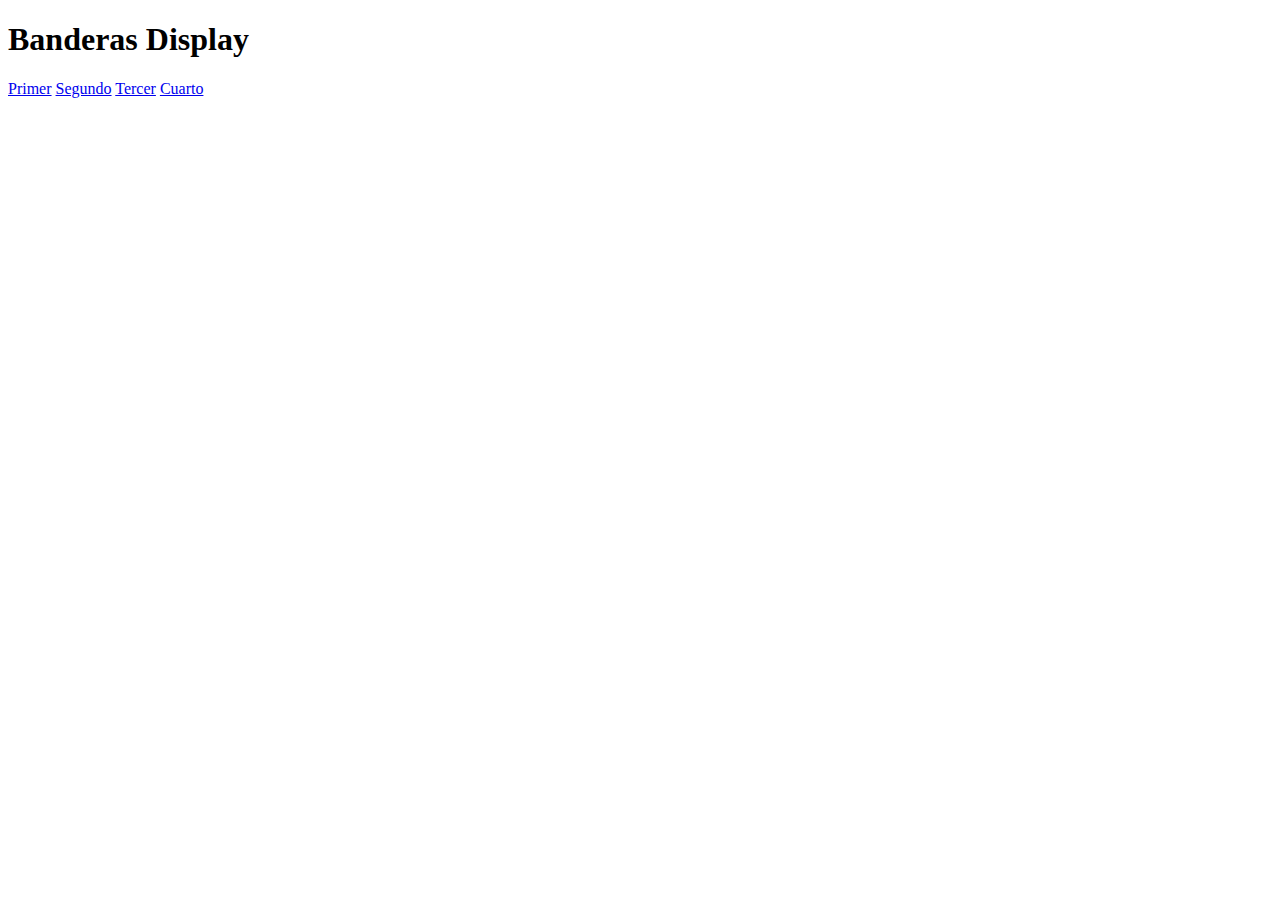
<file: index.html>
<!DOCTYPE html>
<html lang="en">
<head>
	<meta charset="UTF-8">
	<title>Banderas Display</title>
</head>
<body>
	<h1>Banderas Display</h1>
	<a href="index1.html" target="blank">Primer</a>
	<a href="index2.html" target="blank">Segundo</a>
	<a href="index3.html" target="blank">Tercer</a>
	<a href="index4.html" target="blank">Cuarto</a>

</body>
</html>
</file>
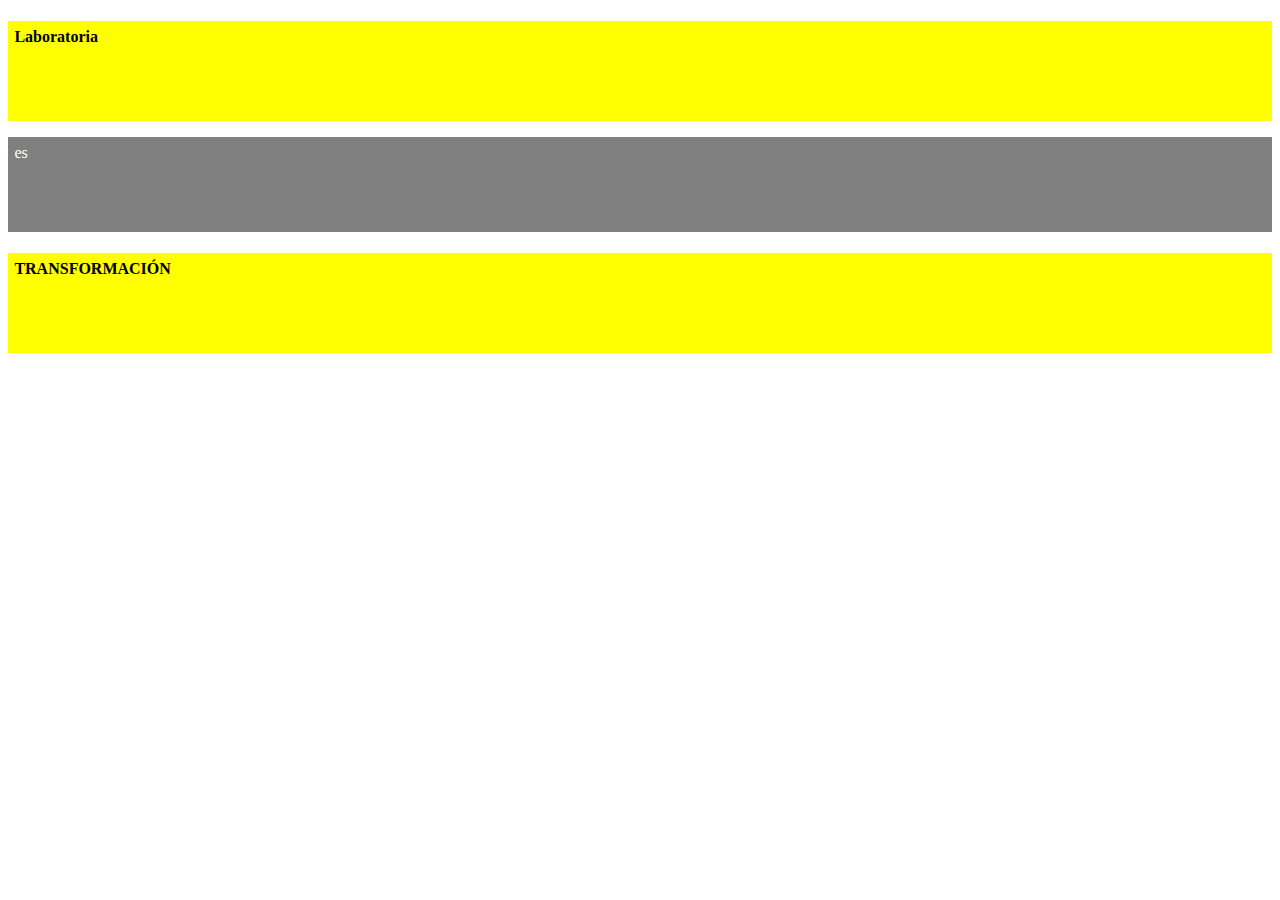
<file: index1.html>
<!DOCTYPE html>
<html lang="en">
<head>
	<meta charset="UTF-8">
	<title>Document</title>
	<link rel="stylesheet" href="primer.css">
</head>
<body>

	<div class="yellow">
		<h4>Laboratoria</h4>
	</div>


	<div class="grey">
		<p>es</p>
	</div>


	<div class="yellow">
		<h4>TRANSFORMACIÓN</h4>
	</div>

</body>
</html>
</file>
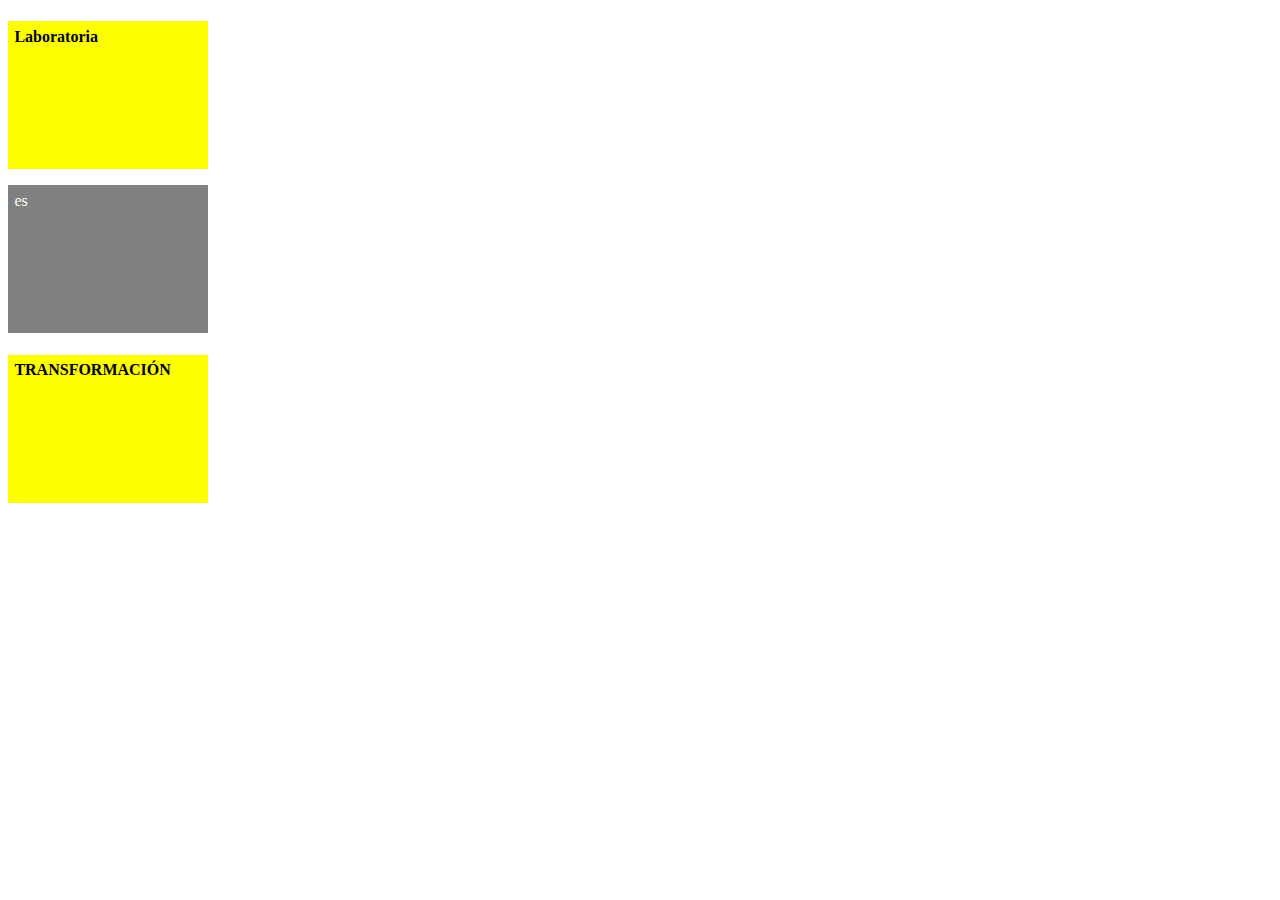
<file: index2.html>
<!DOCTYPE html>
<html lang="en">
<head>
	<meta charset="UTF-8">
	<title>Document</title>
	<link rel="stylesheet" href="segundo.css">
</head>
<body>
	
	<div class="yellow">
		<h4>Laboratoria</h4>
	</div>


	<div class="grey">
		<p>es</p>
	</div>


	<div class="yellow">
		<h4>TRANSFORMACIÓN</h4>
	</div>


</body>
</html>
</file>
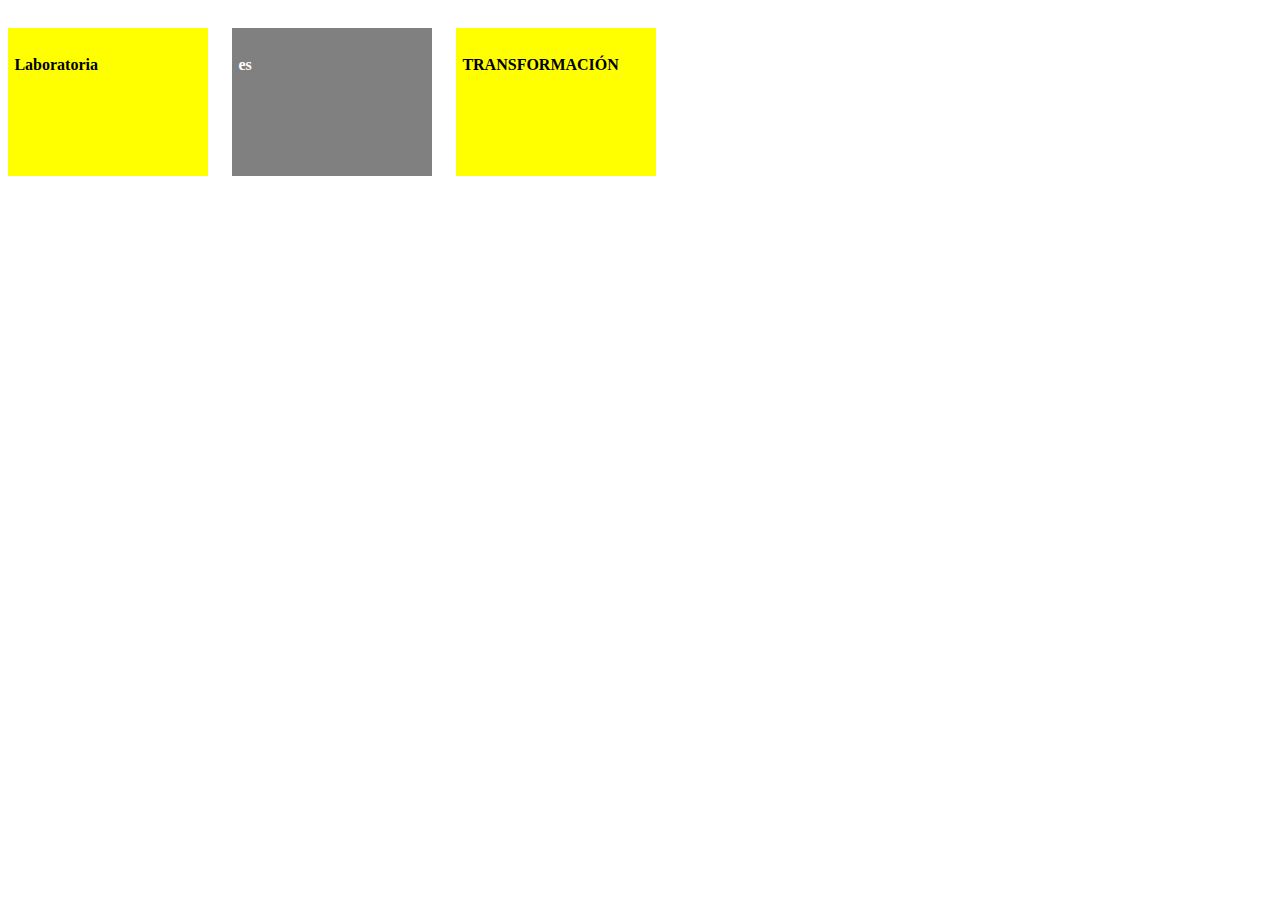
<file: index3.html>
<!DOCTYPE html>
<html lang="en">
<head>
	<meta charset="UTF-8">
	<title>Document</title>
	<link rel="stylesheet" href="tercer.css">
</head>
<body>
	
	<div class="yellow">
		<h4>Laboratoria</h4>
	</div>


	<div class="grey">
		<h4>es</h4>
	</div>


	<div class="yellow">
		<h4>TRANSFORMACIÓN</h4>
	</div>


</body>
</html>
</file>
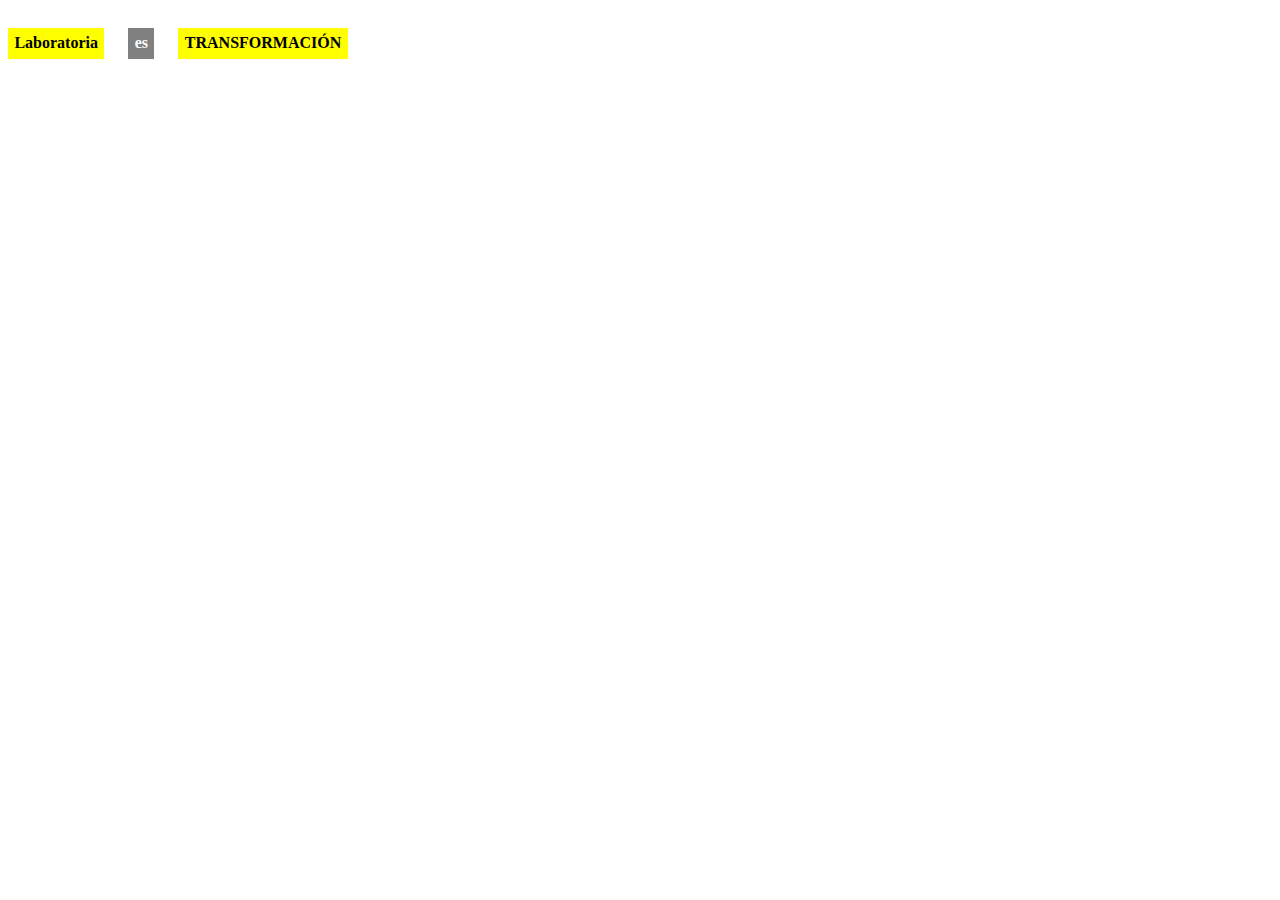
<file: index4.html>
<!DOCTYPE html>
<html lang="en">
<head>
	<meta charset="UTF-8">
	<title>Document</title>
	<link rel="stylesheet" href="cuarto.css">
</head>
<body>
	
	<div class="yellow">
		<h4>Laboratoria</h4>
	</div>


	<div class="grey">
		<h4>es</h4>
	</div>


	<div class="yellow">
		<h4>TRANSFORMACIÓN</h4>
	</div>


</body>
</html>
</file>
<file: primer.css>
.yellow{
	background-color: yellow;
	padding-bottom: 3em;
}

.grey{
	background-color: grey;
	padding-bottom: 3em;
}

h4,p{
	padding: 0.4em;
}

p{
	color: white;
}
</file>
<file: segundo.css>
.yellow{
	background-color: yellow;
	padding-bottom: 3em;
	width: 200px;
	height: 100px;
}

.grey{
	background-color: grey;
	padding-bottom: 3em;
	width: 200px;
	height: 100px;
}

h4,p{
	padding: 0.4em;
}

p{
	color: white;
}
</file>
<file: tercer.css>
.yellow{
	background-color: yellow;
	padding-bottom: 3em;
	width: 200px;
	height: 100px;
	display: inline-block;
}

.grey{
	background-color: grey;
	padding-bottom: 3em;
	width: 200px;
	height: 100px;
	display: inline-block;
	margin: 20px;
	color: white;

}

h4{
	padding: 0.4em;
}
</file>
<file: cuarto.css>
.yellow{
	background-color: yellow;
	display: inline-block;
}

.grey{
	background-color: grey;
	display: inline-block;
	margin: 20px;
	color: white;

}

h4{
	padding: 0.4em;
	margin:0;
}
</file>
